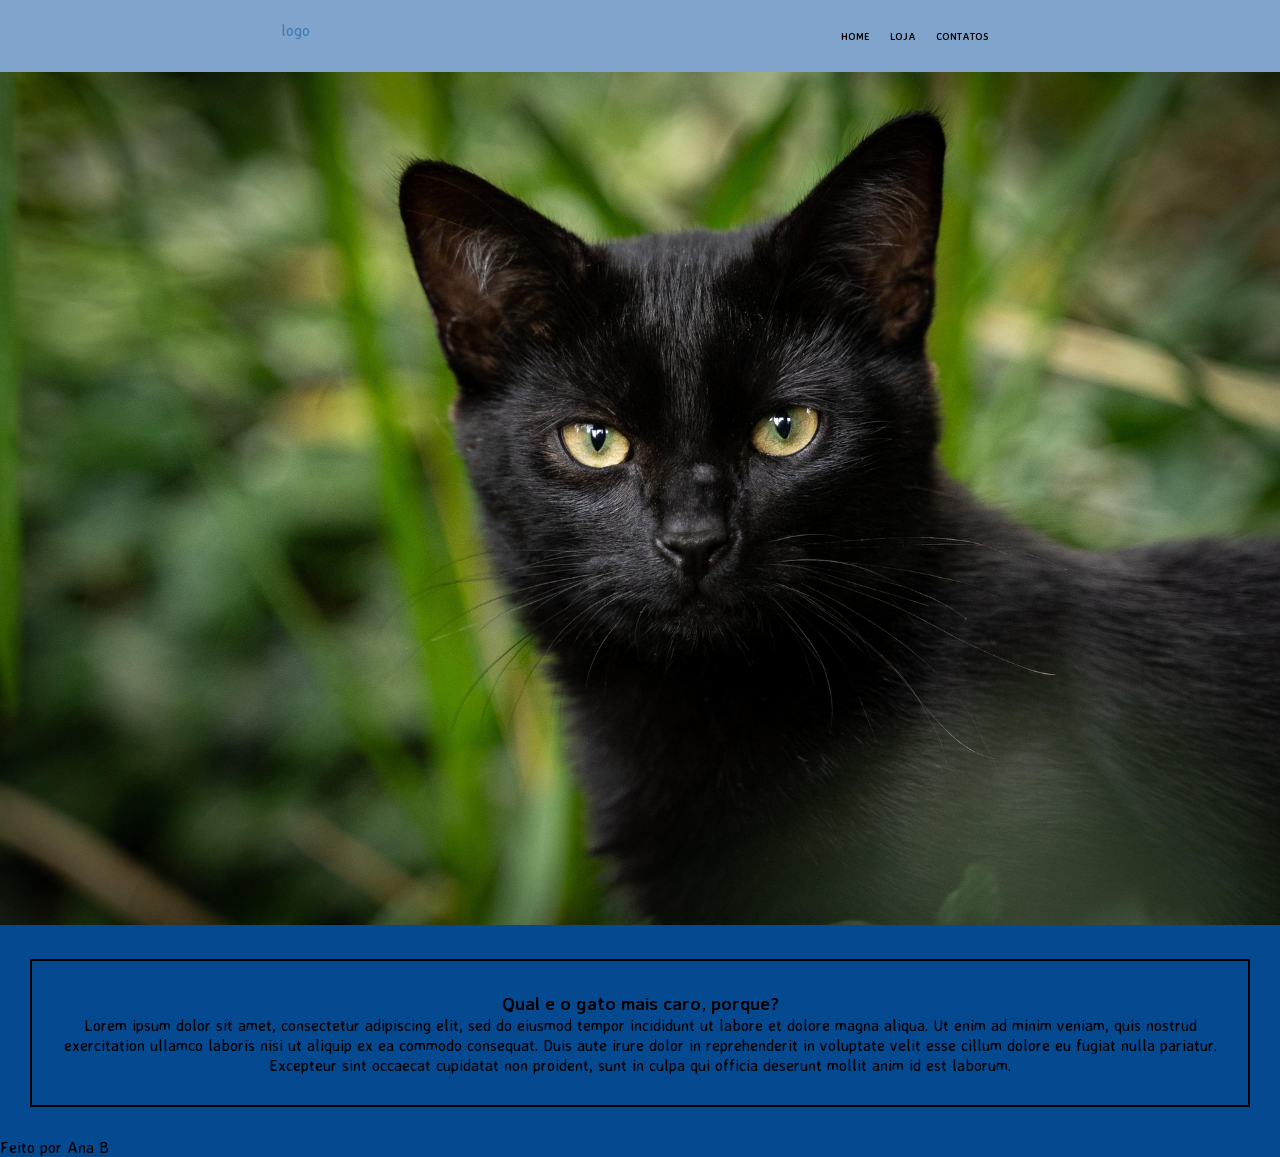
<file: noticial01.html>
<!DOCTYPE html>
<html lang="pt-br">
<head>
    <meta charset="UTF-8">
    <meta http-equiv="X-UA-Compatible" content="IE=edge">
    <meta name="viewport" content="width=device-width, initial-scale=1.0">
    <title>Document</title>
  <link rel="stylesheet" href="/style.css">
</head>
<body>
     <header>
        <div>
            <p>logo</p>
         </div>
        <div>
            <ul class="menu">
               <a href="#"><li>home</li></a>
               <a href="#"><li>loja</li></a>
               <a href="#"><li>contatos</li></a>
            </ul>
         </div>
     </header>
    <main>
        <img class="img-capa" src="img/capa.jpg" alt="Um gato preto no mato">
        <div class="conteudo">
            <h3>Qual e o gato mais caro, porque?</h3>
            <p> Lorem ipsum dolor sit amet, consectetur adipiscing elit,
                 sed do eiusmod tempor incididunt ut labore et dolore magna aliqua.
                  Ut enim ad minim veniam, quis nostrud exercitation ullamco
                   laboris nisi ut aliquip ex ea commodo consequat.
                    Duis aute irure dolor in reprehenderit in voluptate
                     velit esse cillum dolore eu fugiat nulla pariatur.
                      Excepteur sint occaecat cupidatat non proident,
                       sunt in culpa qui officia deserunt mollit anim id est laborum.</p>
    </main>
    <a href="/index.html"></a>
    <footer><p>Feito por Ana B</p></footer>
</body>
</html>
</file>
<file: style.css>
@import url('https://fonts.googleapis.com/css2?family=Averia+Sans+Libre:ital,wght@0,300;0,400;0,700;1,300;1,400;1,700&family=Chango&display=swap');

*{
    margin: 0;
    padding: 0;
}

:root{
    --azul-escuro: #054a91ff;
--azul: #3e7cb1ff;
--azul-claro: #81a4cdff;
--azul-bebe: #dbe4eeff;
--preto:#000000;
--titulo: "Chango", sans-serif;
--texto: "Averia Sans Libre", sans-serif;

}
body{
    background: var(--azul-escuro);
    font-family: var(--texto);
}
header{
    background: var(--azul-claro);
    display: flex;
    justify-content: space-around;
    color: var(--azul);
    padding: 20px;
}
.menu{
    display: flex;
    list-style: none;
    gap: 20px;
    margin: 10px;
    color: var(--azul-bebe);
    text-transform: uppercase;
    font-size: 10px;
}
.menu a{
    text-decoration: none;
    color: var(--preto);
    font-weight: bold;
}
.menu a:hover{
    color: var(--azul-escuro);
    transition: 1s;

}
.img-capa{
    width: 100%;
    height: 10%;
}
.conteudo{
    margin: 30px;
    border: 2px solid var(--preto);
    padding: 30px;
    text-align: center;
}
.conteudo-titulo{
    font-family: var(--titulo);
    font-size: 24px;
    padding-bottom: 20px;
    color: var(--azul-bebe);
}
.conteudo-texto{
    font-family: var(--texto);
    font-size: 14px;
}
</file>
